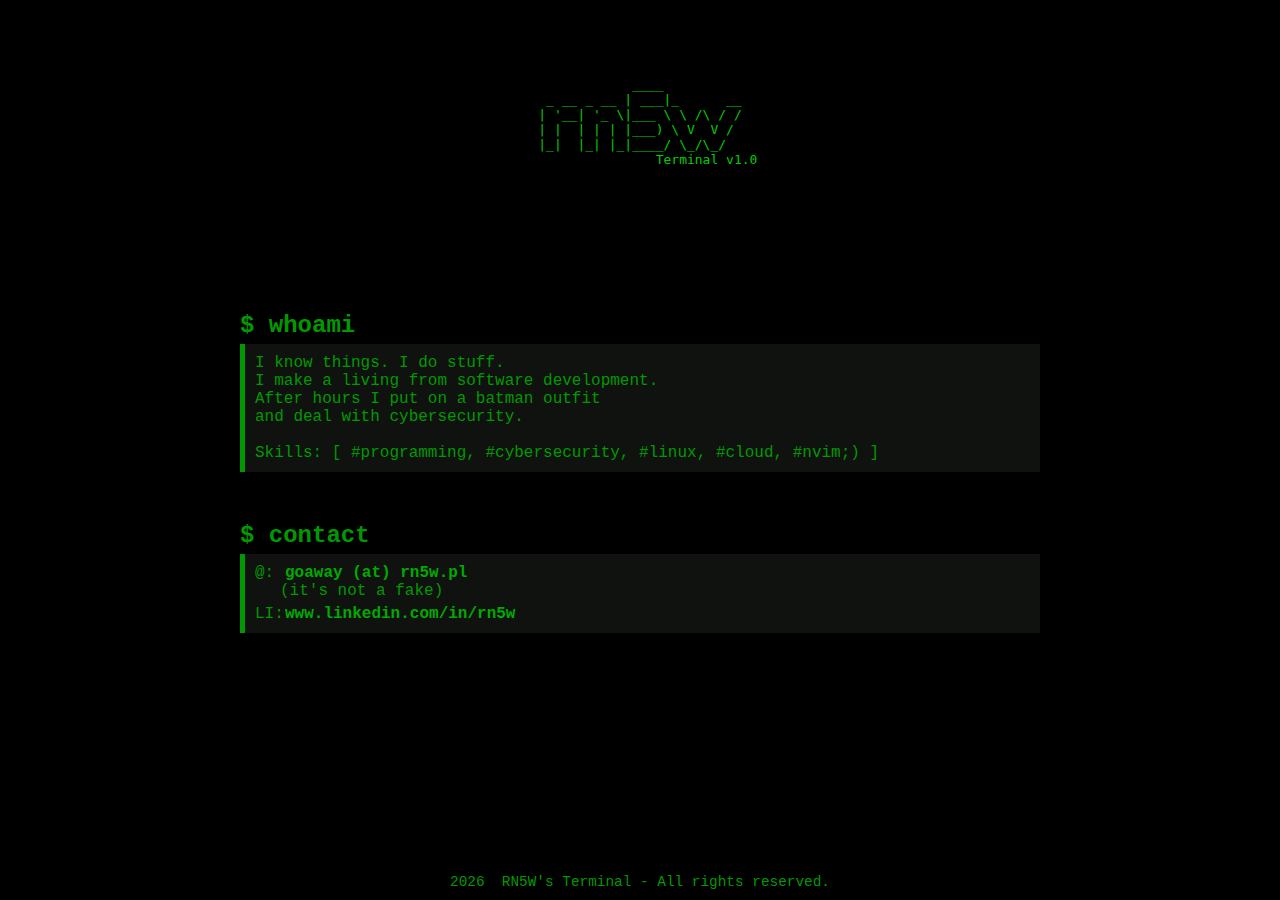
<file: index.html>
<!DOCTYPE html>
<html lang="en">
<head>
    <meta charset="UTF-8">
    <meta name="viewport" content="width=device-width, initial-scale=1.0">
    <title>RN5W</title>
    <link rel="stylesheet" href="style.css">
</head>
<body>
    <header>
        <pre>
             ____           
  _ __ _ __ | ___|_      __ 
 | '__| '_ \|___ \ \ /\ / / 
 | |  | | | |___) \ V  V /  
 |_|  |_| |_|____/ \_/\_/   
                        Terminal v1.0       
        </pre>
    </header>

    <div class="container">
        <section class="section">
            <h2>$ whoami</h2>
            <div class="section-content">I know things. I do stuff.
                I make a living from software development.
                After hours I put on a batman outfit
                and deal with cybersecurity.

                Skills: [ #programming, #cybersecurity, #linux, #cloud, #nvim;) ]
            </div>
        </section>

        <section class="section">
            <h2>$ contact</h2>
            <div class="section-content">
                <div><span>@:</span> <a href="mailto:goaway (at) rn5w.pl">goaway (at) rn5w.pl</a></div>
                <div class="after-email">(it's not a fake)</div>
                <div><span>LI:</span> <a href="www.linkedin.com/in/rn5w" target="_blank">www.linkedin.com/in/rn5w</a></div>
            </div>
        </section>
    </div>

    <footer>
        <script>
            document.write(new Date().getFullYear());
        </script>
        &nbsp;RN5W's Terminal - All rights reserved.
    </footer>
</body>
</html>
</file>
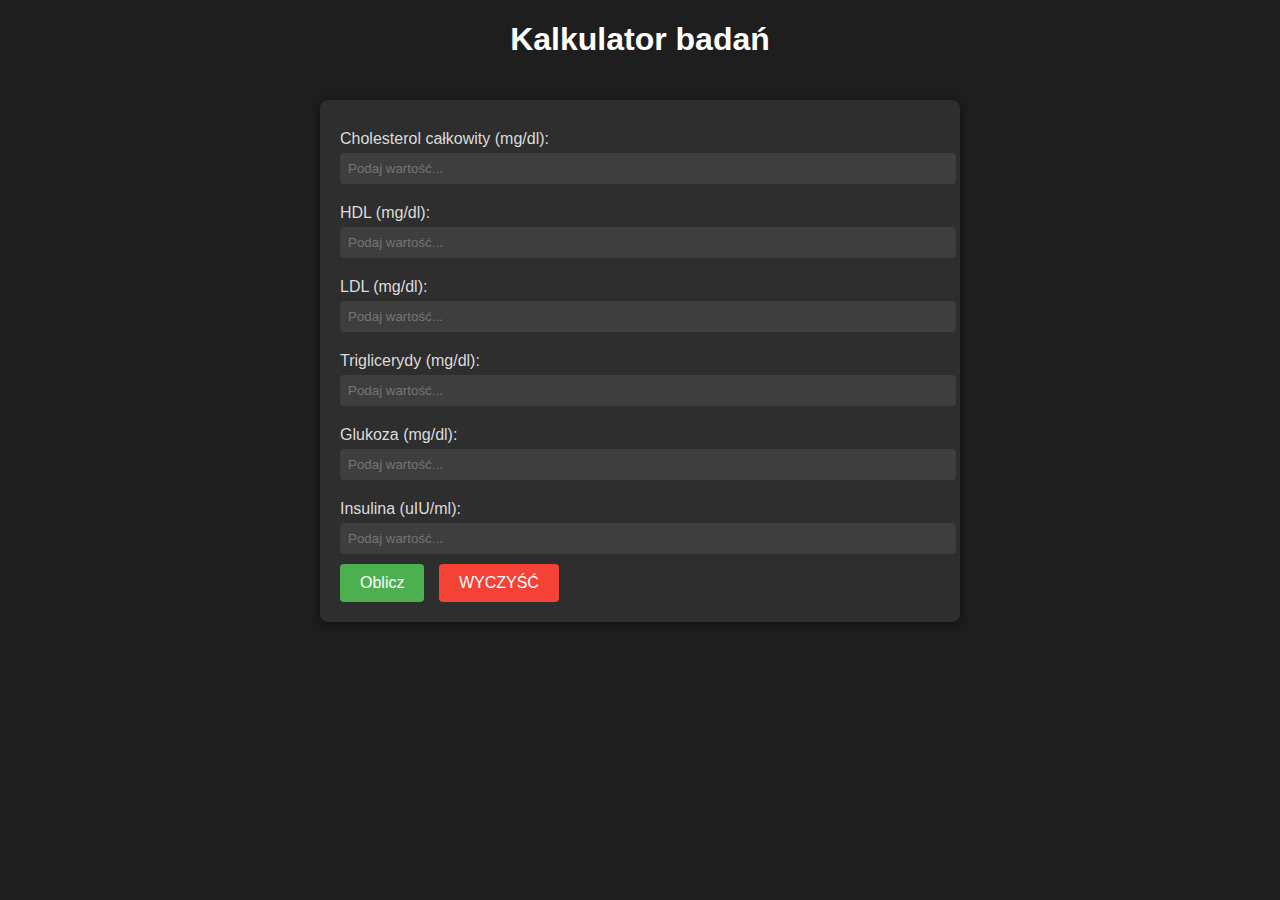
<file: inter_wynikow.html>
<!DOCTYPE html>
<html lang="pl">
<head>
    <meta charset="UTF-8">
    <meta name="viewport" content="width=device-width, initial-scale=1.0">
    <title>Badania - Kalkulator</title>
    <style>
        body {
            background-color: #1e1e1e;
            color: #dcdcdc;
            font-family: Arial, sans-serif;
            margin: 0;
            padding: 0;
            display: flex;
            flex-direction: column;
            align-items: center;
        }
        h1 {
            color: #ffffff;
        }
        .container {
            width: 90%;
            max-width: 600px;
            margin: 20px;
            padding: 20px;
            background-color: #2e2e2e;
            border-radius: 8px;
            box-shadow: 0 2px 10px rgba(0, 0, 0, 0.5);
        }
        label {
            display: block;
            margin-top: 10px;
        }
        input {
            width: 100%;
            padding: 8px;
            margin-top: 5px;
            margin-bottom: 10px;
            border: none;
            border-radius: 4px;
            background-color: #3e3e3e;
            color: #dcdcdc;
        }
        button {
            padding: 10px 20px;
            margin-right: 10px;
            border: none;
            border-radius: 4px;
            font-size: 16px;
            cursor: pointer;
        }
        button.calculate {
            background-color: #4caf50;
            color: #ffffff;
        }
        button.calculate:hover {
            background-color: #45a049;
        }
        button.clear {
            background-color: #f44336;
            color: #ffffff;
        }
        button.clear:hover {
            background-color: #e53935;
        }
        table {
            width: 100%;
            margin-top: 20px;
            border-collapse: collapse;
            table-layout: fixed;
        }
        th, td {
            padding: 10px;
            text-align: left;
            border-bottom: 1px solid #4e4e4e;
            word-wrap: break-word;
        }
        th {
            background-color: #3e3e3e;
        }
    </style>
</head>
<body>
    <h1>Kalkulator badań</h1>
    <div class="container">
        <label for="cholesterol">Cholesterol całkowity (mg/dl):</label>
        <input id="cholesterol" type="number" step="0.01" placeholder="Podaj wartość...">

        <label for="hdl">HDL (mg/dl):</label>
        <input id="hdl" type="number" step="0.01" placeholder="Podaj wartość...">

        <label for="ldl">LDL (mg/dl):</label>
        <input id="ldl" type="number" step="0.01" placeholder="Podaj wartość...">

        <label for="triglycerides">Triglicerydy (mg/dl):</label>
        <input id="triglycerides" type="number" step="0.01" placeholder="Podaj wartość...">

        <label for="glucose">Glukoza (mg/dl):</label>
        <input id="glucose" type="number" step="0.01" placeholder="Podaj wartość...">

        <label for="insulin">Insulina (uIU/ml):</label>
        <input id="insulin" type="number" step="0.01" placeholder="Podaj wartość...">

        <button class="calculate" onclick="calculate()">Oblicz</button>
        <button class="clear" onclick="clearFields()">WYCZYŚĆ</button>

        <table id="results" style="display: none;">
            <thead>
                <tr>
                    <th>Wzór</th>
                    <th>Wynik</th>
                    <th>Opis</th>
                    <th>Ocena</th>
                </tr>
            </thead>
            <tbody>
            </tbody>
        </table>
    </div>

    <script>
        function calculate() {
            const cholesterol = parseFloat(document.getElementById("cholesterol").value) || null;
            const hdl = parseFloat(document.getElementById("hdl").value) || null;
            const ldl = parseFloat(document.getElementById("ldl").value) || null;
            const triglycerides = parseFloat(document.getElementById("triglycerides").value) || null;
            const glucose = parseFloat(document.getElementById("glucose").value) || null;
            const insulin = parseFloat(document.getElementById("insulin").value) || null;

            const results = [];

            if (cholesterol && hdl) {
                const tc_hdl_ratio = cholesterol / hdl;
                results.push(["TC/HDL", tc_hdl_ratio.toFixed(2), "Cholesterol całkowity do HDL", tc_hdl_ratio < 3.5 ? "Idealny TC/HDL" : tc_hdl_ratio < 4.5 ? "Dobry TC/HDL" : "Ryzyko TC/HDL"]);
            } else {
                results.push(["TC/HDL", "N/A", "Cholesterol całkowity do HDL", "N/A"]);
            }

            if (triglycerides && hdl) {
                const tg_hdl_ratio = triglycerides / hdl;
                results.push(["TG/HDL", tg_hdl_ratio.toFixed(2), "Triglicerydy do HDL", tg_hdl_ratio < 2.0 ? "Idealny TG/HDL" : "Ryzyko insulinooporności TG/HDL"]);
            } else {
                results.push(["TG/HDL", "N/A", "Triglicerydy do HDL", "N/A"]);
            }

            if (ldl && hdl) {
                const ldl_hdl_ratio = ldl / hdl;
                results.push(["LDL/HDL", ldl_hdl_ratio.toFixed(2), "LDL do HDL", ldl_hdl_ratio < 2.0 ? "Idealny LDL/HDL" : ldl_hdl_ratio <= 3.5 ? "Umiarkowane ryzyko LDL/HDL" : "Wysokie ryzyko LDL/HDL"]);
            } else {
                results.push(["LDL/HDL", "N/A", "LDL do HDL", "N/A"]);
            }

            if (glucose && insulin) {
                const gi_ratio = glucose / insulin;
                results.push(["G/I", gi_ratio.toFixed(2), "Glukoza do Insulina", gi_ratio > 4.5 ? "Prawidłowy G/I" : "Ryzyko insulinooporności G/I"]);
            } else {
                results.push(["G/I", "N/A", "Glukoza do Insulina", "N/A"]);
            }

            if (glucose && insulin) {
                const homa_ir = (glucose * insulin) / 405;
                results.push(["HOMA-IR", homa_ir.toFixed(2), "Wskaźnik insulinooporności", homa_ir < 2.0 ? "Prawidłowy HOMA-IR" : "Insulinooporność HOMA-IR"]);
            } else {
                results.push(["HOMA-IR", "N/A", "Wskaźnik insulinooporności", "N/A"]);
            }

            const tableBody = document.querySelector("#results tbody");
            tableBody.innerHTML = "";
            results.forEach(row => {
                const tr = document.createElement("tr");
                row.forEach(cell => {
                    const td = document.createElement("td");
                    td.textContent = cell;
                    tr.appendChild(td);
                });
                tableBody.appendChild(tr);
            });

            document.getElementById("results").style.display = "table";
        }

        function clearFields() {
            document.querySelectorAll("input").forEach(input => input.value = "");
            document.getElementById("results").style.display = "none";
        }
    </script>
</body>
</html>
</file>
<file: style.css>
body {
    background-color: black;
    color: #00cc00;
    font-family: "Courier New", Courier, monospace;
    margin: 0;
    padding: 0;
    /* Usuwamy lub zostawiamy flexbox, jeśli był wcześniej */
    display: flex;
    flex-direction: column;
    justify-content: flex-start;
    min-height: 100vh;
}

header {
    text-align: center;
    color: #00cc00;
    margin-top: 5%;
}

h2 {
    color: #009900;
    margin-bottom: 5px;
}

.container {
    width: 100%;
    max-width: 800px;
    margin: 0 auto;
    /* Jeśli jest flex-grow, pozostawiamy */
    flex-grow: 1;
    display: flex;
    flex-direction: column;
    justify-content: flex-start;
    padding-top: 10vh;
}

pre {
    text-align: center;
    color: #00cc00;
    margin-bottom: 20px;
}

.section {
    margin-bottom: 30px;
}

.section-content {
    background-color: #101210;
    padding: 10px;
    border-left: 5px solid #009900;
    white-space: pre-line;
    color: #009900;
    display: flex;
    flex-direction: column;
}

.after-email {
    display: inline-block;
    text-indent: 25px;
    padding-top: 0;
    margin-top: 0;
    margin-bottom: 5px;
}

a {
    color: #00aa00;
    font-weight: bold;
    text-decoration: none;
}

a:hover {
    text-decoration: underline;
}

.section-content div {
    display: flex;
    justify-content: flex-start;
}

.section-content div span {
    width: 30px;
    display: inline-block;
}

footer {
    text-align: center;
    font-size: 0.9em;
    /* Zostawiamy margin-top: auto; jeśli było */
    margin-top: auto;
    color: #009900;
    padding: 10px;
}

@media only screen and (max-width: 600px) {
    body {
        font-size: 14px;
        /* Dodajemy flexbox i min-height tylko dla urządzeń mobilnych */
        display: flex;
        flex-direction: column;
        min-height: 100vh;
    }

    pre {
        font-size: 12px;
    }

    .container {
        width: 90%;
        padding-top: 5vh;
        padding-bottom: 0;
        flex-grow: 1;
    }

    .section {
        margin-bottom: 20px;
    }

    footer {
        padding: 5px;
        font-size: 0.8em;
        margin-top: auto; /* Dodajemy margin-top: auto; w stopce */
    }
}
</file>
